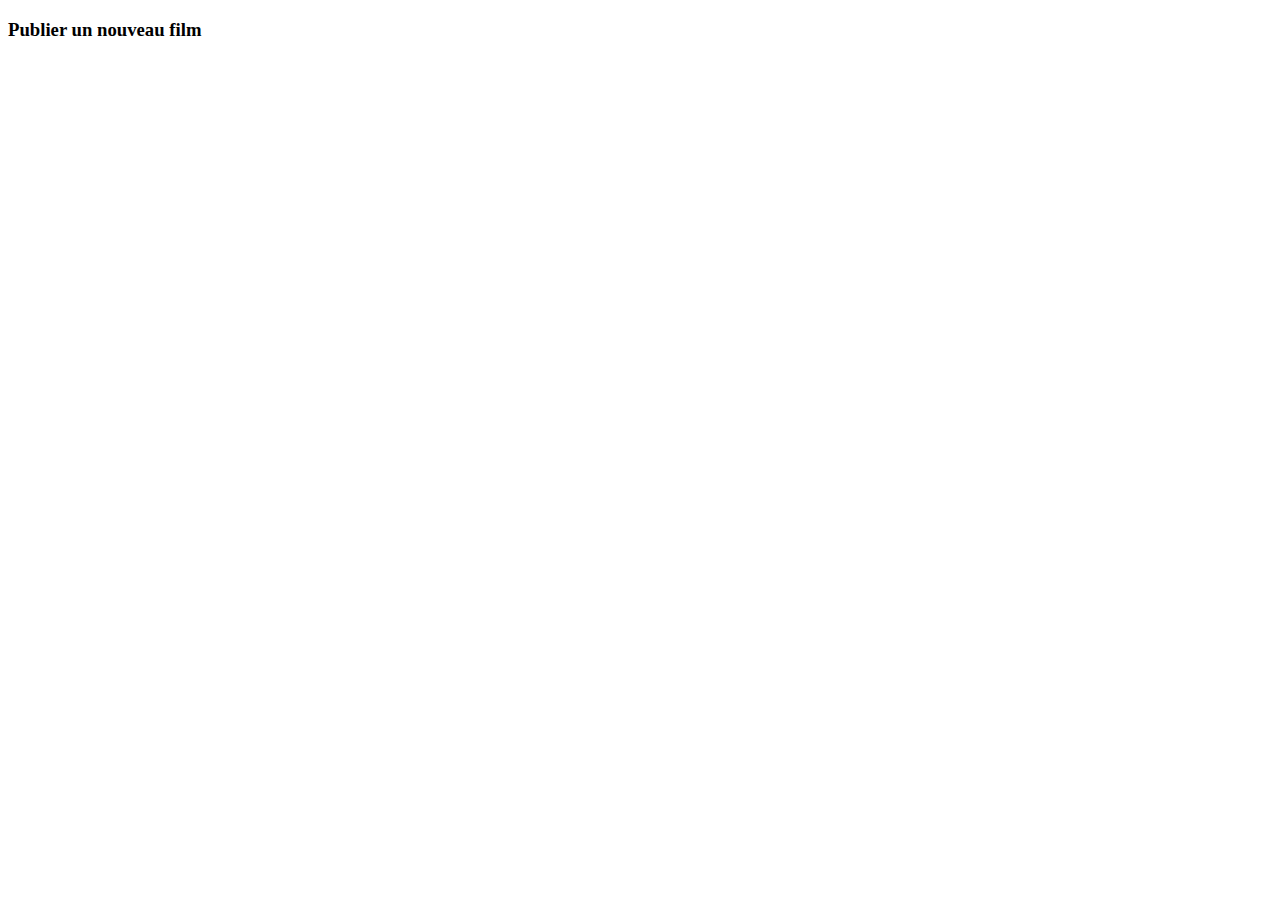
<file: views/create.html>
<!DOCTYPE html>
<html lang="fr-FR">
<head>
    <meta charset="UTF-8">
    <meta http-equiv="X-UA-Compatible" content="IE=edge">
    <meta name="viewport" content="width=device-width, initial-scale=1.0">
    <title>My Movies - Publier un film</title>
</head>
<body>
    <h3>Publier un nouveau film</h3>
</body>
</html>
</file>
